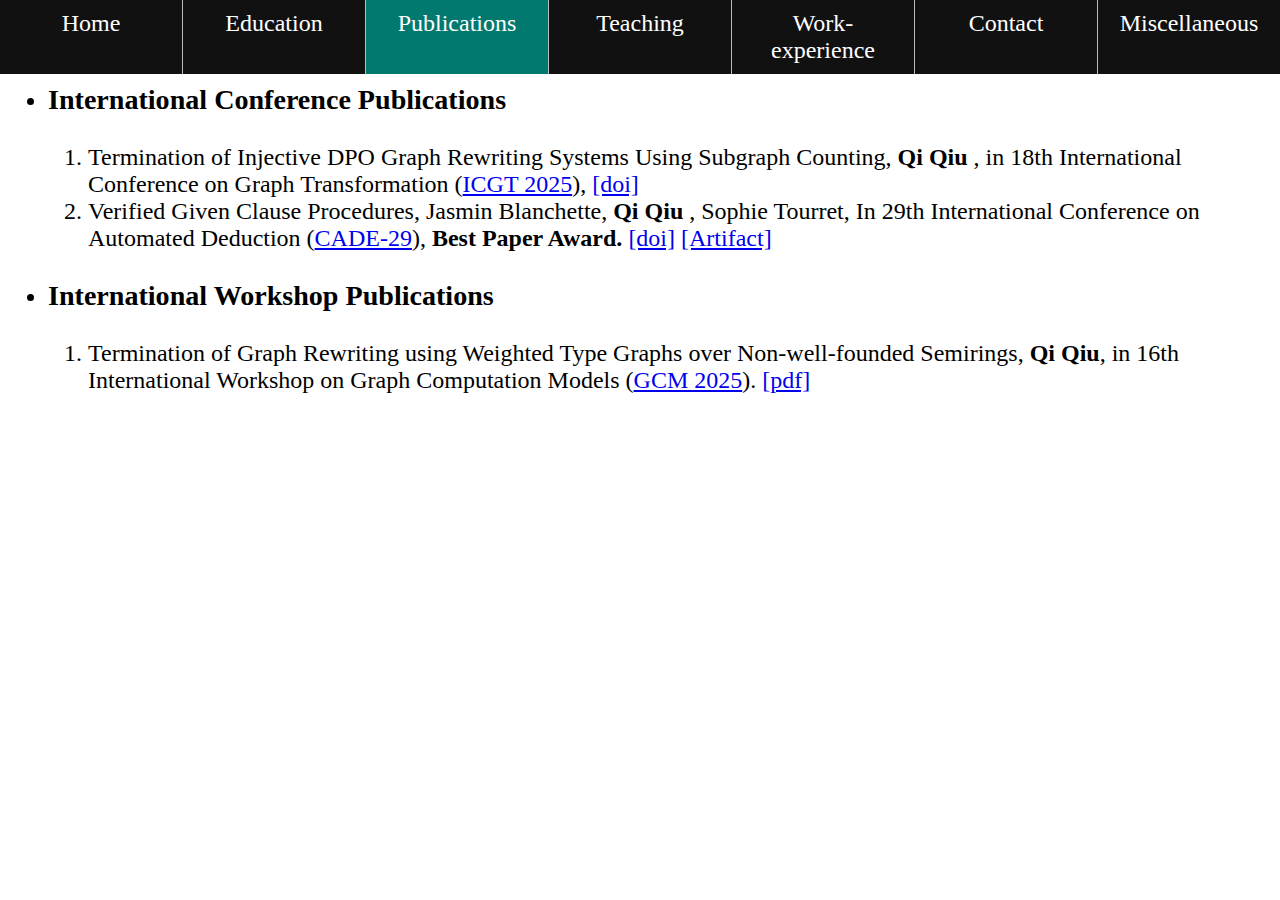
<file: publications.html>
<!doctype html>
<html lang="en">
<head>
  <meta charset="utf-8">
  <meta name="viewport" content="width=device-width,initial-scale=1">
    <link rel="stylesheet" href="style.css">
  <title>Qi QIU</title>
</head>
 <navigation>
    <ul class="navig_listing">
          <li class="navig_item"> 
              <a class="navig_link" href="index.html">
                Home
              </a>
          </li>
          
          <li class="navig_item">
            <a class="navig_link"  href="education.html">
              Education
            </a>
          </li>

          <li class="navig_item"> 
            <a class="navig_link" href="publications.html">
              Publications
            </a>
          </li>
          <li class="navig_item"> 
            <a class="navig_link" href="teaching.html">
              Teaching
            </a>
          </li>

                    <li class="navig_item"> 
            <a class="navig_link" href="work_experiences.html">
              Work-experience
            </a>
          </li>
                  <li class="navig_item"> 
            <a class="navig_link" href="contact.html">
              Contact
            </a>
          </li>
                            <li class="navig_item"> 
            <a class="navig_link" href="miscellaneous.html">
              Miscellaneous
            </a>
          </li>
    </ul>
  </navigation>

<body> 

      <!-- <h2>Publications</h2> -->
      <div>
          <ul>
  <li>
    <h3>International Conference Publications</h3>
    <ol>
      <li>
        <!-- <div> -->
          <!-- <div>  -->
            Termination of Injective DPO Graph Rewriting Systems Using Subgraph Counting,
          <!-- </div> -->
          <!-- <div> -->
            <b>
              Qi Qiu
            </b>,
          <!-- </div> -->
          <!-- <div> -->
            in 18th International Conference on Graph Transformation (<a href="https://conf.researchr.org/home/icgt-2025">ICGT 2025</a>),
          <!-- </div> -->
          <!-- <div> -->
            <a href="https://doi.org/10.1007/978-3-031-94706-3_1">[doi]</a>
          <!-- </div> -->
        <!-- </div> -->
      </li>
      <li>
        <!-- <div> -->
          Verified Given Clause Procedures,
        <!-- </div> -->
        <!-- <div> -->
          Jasmin Blanchette, 
          <b>
            Qi Qiu
          </b>, 
          Sophie Tourret, 
        <!-- </div> -->
        <!-- <div> -->
          In 29th International Conference on Automated Deduction (<a href="https://easyconferences.eu/cade2023/">CADE-29</a>),
        <!-- </div> -->
        <!-- <div> -->
          <b>Best Paper Award.</b>
        <!-- </div> -->
        <!-- <div> -->
          <a href="https://doi.org/10.1007/978-3-031-38499-8_4">[doi]</a>
          <a href="https://www.isa-afp.org/entries/Given_Clause_Loops.html">[Artifact]</a>
        <!-- </div> -->
      </li>
    </ol>
  </li>

  <li>
    <h3>International Workshop Publications</h3>
    <ol>
      <li>
        <!-- <div>  -->
          Termination of Graph Rewriting using Weighted Type Graphs over Non-well-founded Semirings,
        <!-- </div> -->
        <!-- <div> -->
          <b>Qi Qiu</b>,
        <!-- </div> -->
        <!-- <div> -->
          in 16th International Workshop on Graph Computation Models (<a href="https://conf.researchr.org/home/staf-2025/gcm-2025">GCM 2025</a>).
        <!-- </div> -->
        <!-- <div> -->
          <a href="https://conf.researchr.org/home/staf-2025/gcm-2025#event-overview">[pdf]</a>
        <!-- </div> -->
      </li>
    </ol>
  </li>
</ul>
      </div>
    </body>
    <script src="highlight.js"></script>

</html>
</file>
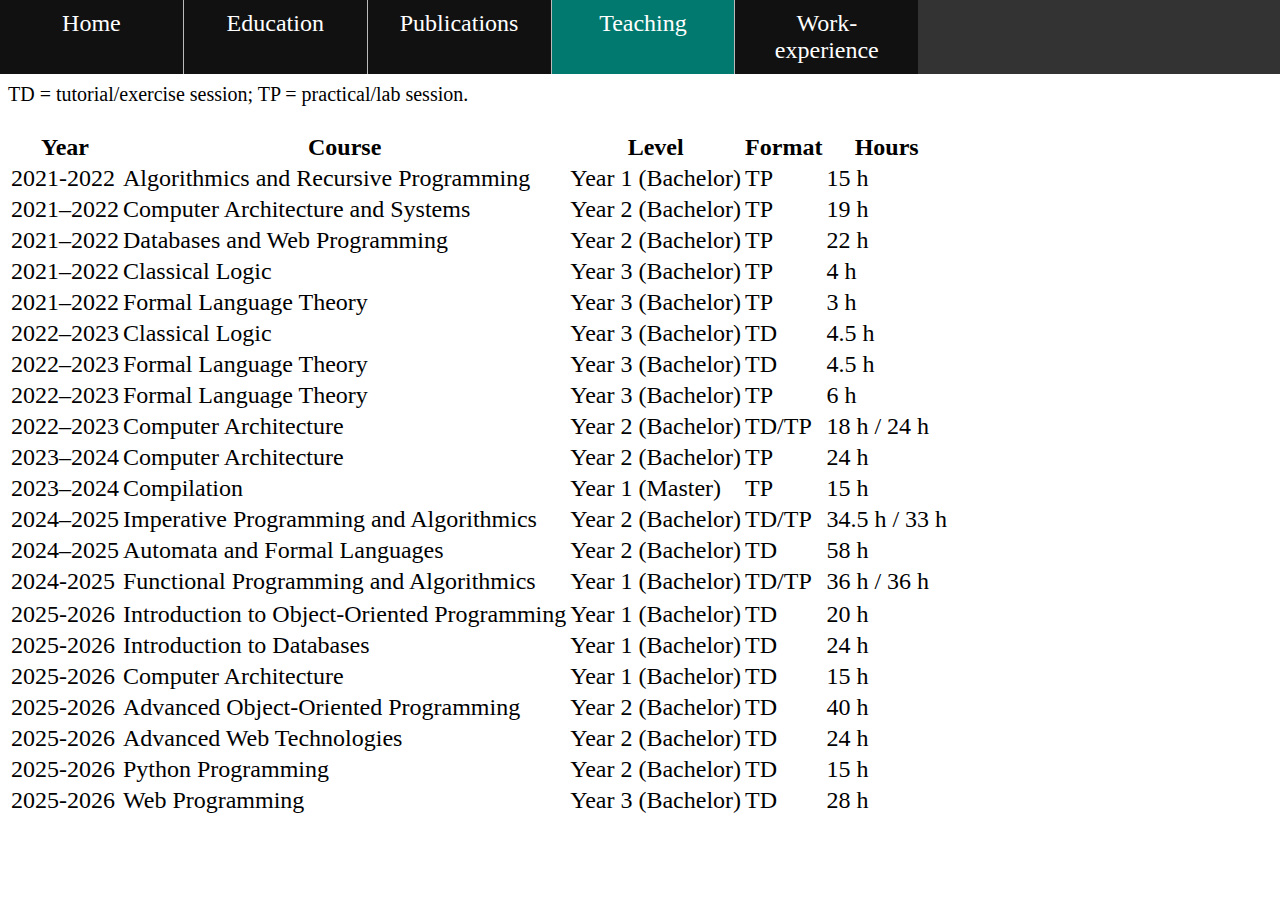
<file: teaching.html>
<!doctype html>
<html lang="en">
<head>
  <meta charset="utf-8">
  <meta name="viewport" content="width=device-width,initial-scale=1">
    <link rel="stylesheet" href="style.css">
  <title>Qi QIU</title>
</head>
 <navigation>
    <ul class="navig_listing">
          <li class="navig_item"> 
              <a class="navig_link" href="index.html">
                Home
              </a>
          </li>
          
          <li class="navig_item">
            <a class="navig_link"  href="education.html">
              Education
            </a>
          </li>

          <li class="navig_item"> 
            <a class="navig_link" href="publications.html">
              Publications
            </a>
          </li>
          <li class="navig_item"> 
            <a class="navig_link" href="teaching.html">
              Teaching
            </a>
          </li>

                    <li class="navig_item"> 
            <a class="navig_link" href="work_experiences.html">
              Work-experience
            </a>
          </li>
    </ul>
  </navigation>

<body> 
      <!-- <h2>Teaching Experiences</h2> -->
      <p><small>TD = tutorial/exercise session; TP = practical/lab session.</small></p>
      <table>
        <thead>
          <tr>
            <th>Year</th>
            <th>Course</th>
            <th>Level</th>
            <th>Format</th>
            <th>Hours</th>
          </tr>
        </thead>
        <tbody>
          <tr>
            <td>2021-2022</td>
            <td>Algorithmics and Recursive Programming</td>
            <td>Year 1 (Bachelor)</td>
            <td>TP</td>
            <td>15 h</td>
          </tr>
          <tr>
            <td>2021–2022</td>
            <td>Computer Architecture and Systems</td>
            <td>Year 2 (Bachelor)</td>
            <td>TP</td>
            <td>19 h</td>
          </tr>
          <tr>
            <td>2021–2022</td>
            <td>Databases and Web Programming</td>
            <td>Year 2 (Bachelor)</td>
            <td>TP</td>
            <td>22 h</td>
          </tr>
          <tr>
            <td>2021–2022</td>
            <td>Classical Logic</td>
            <td>Year 3 (Bachelor)</td>
            <td>TP</td>
            <td>4 h</td>
          </tr>
          <tr>
            <td>2021–2022</td>
            <td>Formal Language Theory</td>
            <td>Year 3 (Bachelor)</td>
            <td>TP</td>
            <td>3 h</td>
          </tr>
          <tr>
            <td>2022–2023</td>
            <td>Classical Logic</td>
            <td>Year 3 (Bachelor)</td>
            <td>TD</td>
            <td>4.5 h</td>
          </tr>
          <tr>
            <td>2022–2023</td>
            <td>Formal Language Theory</td>
            <td>Year 3 (Bachelor)</td>
            <td>TD</td>
            <td>4.5 h</td>
          </tr>
          <tr>
            <td>2022–2023</td>
            <td>Formal Language Theory</td>
            <td>Year 3 (Bachelor)</td>
            <td>TP</td>
            <td>6 h</td>
          </tr>
          <tr>
            <td>2022–2023</td>
            <td>Computer Architecture</td>
            <td>Year 2 (Bachelor)</td>
            <td>TD/TP</td>
            <td>18 h / 24 h</td>
          </tr>
          <tr>
            <td>2023–2024</td>
            <td>Computer Architecture</td>
            <td>Year 2 (Bachelor)</td>
            <td>TP</td>
            <td>24 h</td>
          </tr>
          <tr>
            <td>2023–2024</td>
            <td>Compilation</td>
            <td>Year 1 (Master)</td>
            <td>TP</td>
            <td>15 h</td>
          </tr>
          <tr>
            <td>2024–2025</td>
            <td>Imperative Programming and Algorithmics</td>
            <td>Year 2 (Bachelor)</td>
            <td>TD/TP</td>
            <td>34.5 h / 33 h</td>
          </tr>
          <tr>
            <td>2024–2025</td>
            <td>Automata and Formal Languages</td>
            <td>Year 2 (Bachelor)</td>
            <td>TD</td>
            <td>58 h</td>
          </tr>
          <tr>
            <td>2024-2025</td>
            <td>Functional Programming and Algorithmics</td>
            <td>Year 1 (Bachelor)</td>
            <td>TD/TP</td>
            <td>36 h / 36 h</td>
          </tr>
           <tr>
        <tr>
          <td>2025-2026</td>
          <td>Introduction to Object-Oriented Programming</td>
          <td>Year 1 (Bachelor)</td>
          <td>TD</td>
          <td>20 h</td>
        </tr>
        <tr>
          <td>2025-2026</td>
          <td>Introduction to Databases</td>
          <td>Year 1 (Bachelor)</td>
          <td>TD</td>
          <td>24 h</td>
        </tr>
        <tr>
          <td>2025-2026</td>
          <td>Computer Architecture</td>
          <td>Year 1 (Bachelor)</td>
          <td>TD</td>
          <td>15 h</td>
        </tr>
        <tr>
          <td>2025-2026</td>
          <td>Advanced Object-Oriented Programming</td>
          <td>Year 2 (Bachelor)</td>
          <td>TD</td>
          <td>40 h</td>
        </tr>
        <tr>
          <td>2025-2026</td>
          <td>Advanced Web Technologies</td>
          <td>Year 2 (Bachelor)</td>
          <td>TD</td>
          <td>24 h</td>
        </tr>
        <tr>
          <td>2025-2026</td>
          <td>Python Programming</td>
          <td>Year 2 (Bachelor)</td>
          <td>TD</td>
          <td>15 h</td>
        </tr>
        <tr>
          <td>2025-2026</td>
          <td>Web Programming</td>
          <td>Year 3 (Bachelor)</td>
          <td>TD</td>
          <td>28 h</td>
        </tr>
        </tbody>
      </table>
</body>

  <script src="highlight.js"></script>

</html>
</file>
<file: style.css>
html {
      font-family:
        Times, "Times New Roman", Arial, sans-serif;  
    }
    
    :root {
      font-size: 24px; /* 原来是 16px，改成 18px 全站放大 (~12.5%) */
    }

    body {
      padding-top: 48px;
    }


      .navig_listing {
        /* display: flex;
        color: white;
        text-decoration: none;
        text-align:center;
        border-right: 1px solid #bbbbbb;
        list-style-type: none;
        margin: 0;
        padding: 0;
        overflow: hidden;
        background-color: #333333;
        position: fixed;
        top: 0; */
          position: fixed;
          top: 0;
          left: 0;           /* 保证贴左边 */
          width: 100%;       /* 占满视口宽度（基于父容器） */
          display: flex;
          margin: 0;
          padding: 0;
          list-style: none;
          background-color: #333333;
          z-index: 1000;
      }

    .navig_item {
      border-right: 1px solid #bbbbbb;
      text-align: center;   
      background-color: #111;
      color: white;
      text-decoration: none;

      display:flex;
      align-items:center;
      justify-content:center;
      width: calc(100vw / 7);
    }

     .navig_item:last-child {
      border-right: none;
    }

    .navig_link {
        padding: 10px 10px;
        color: white;
        text-decoration: none;
        text-align:center;

        width:100%; 
        height:100%; 
        box-sizing:border-box;
      }

    .navig_link:hover:not(.active) {
      background-color: #111;
    }

    
      .navig_link.active {
      background-color: #01796F;
    }
</file>
